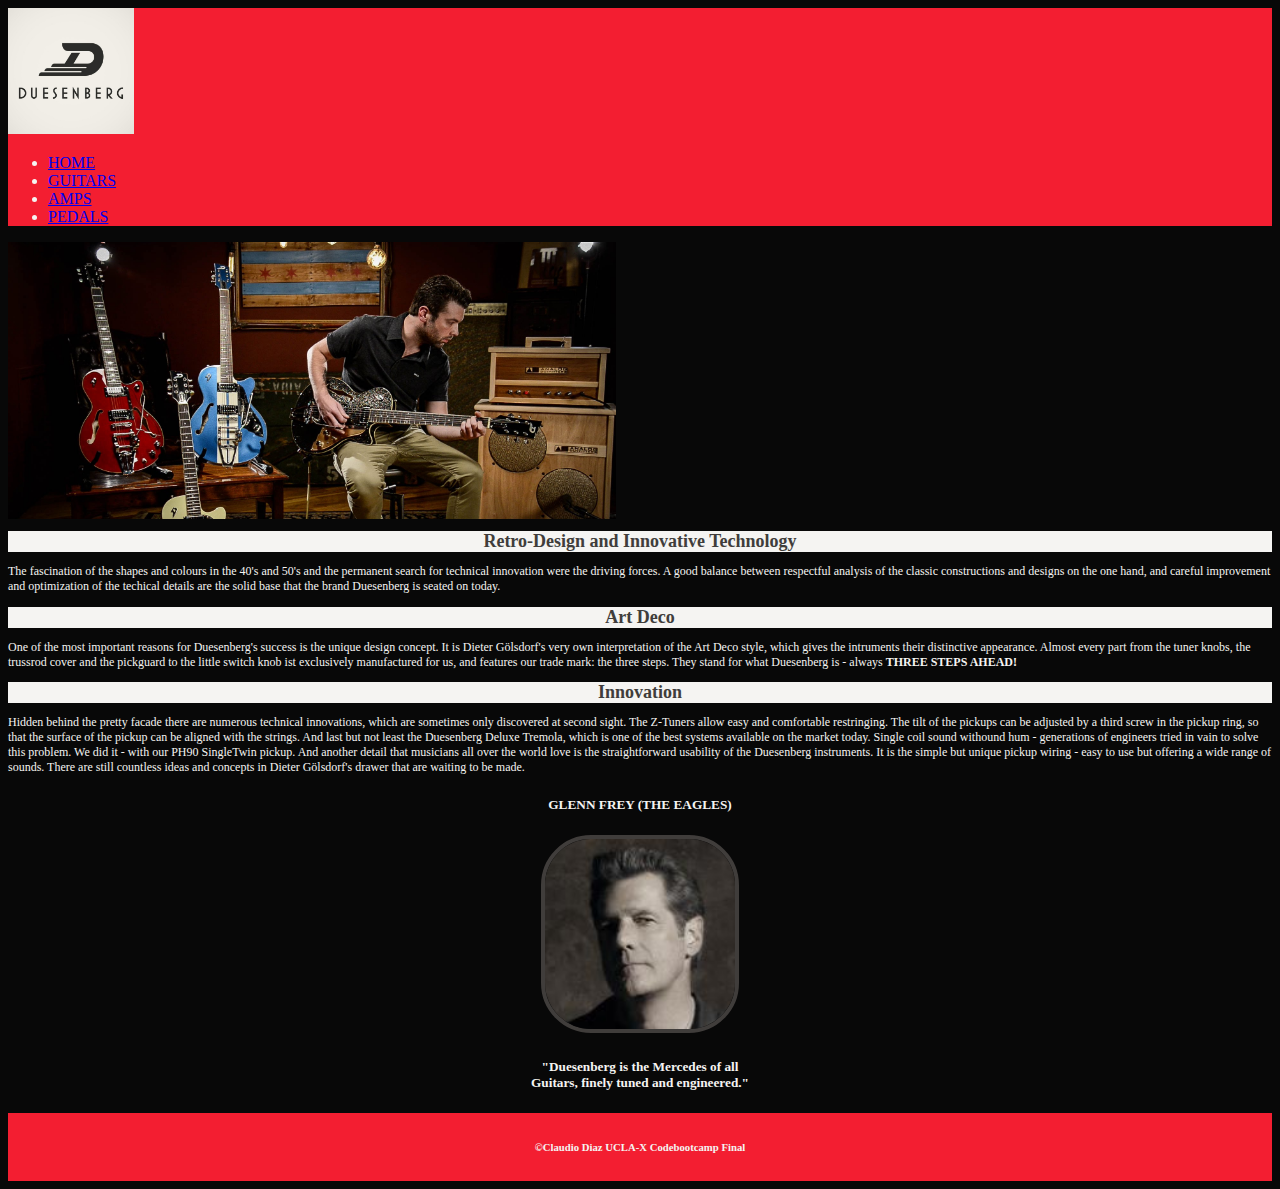
<file: index.html>
<!doctype html>
<html class="no-js" lang="">
    <head>
        <meta charset="utf-8">
        <meta http-equiv="X-UA-Compatible" content="IE=edge,chrome=1">
        <title></title>
        <meta name="description" content="">
        <meta name="viewport" content="width=device-width, initial-scale=1">


        <link rel="stylesheet" href="css/mycss.css">


    </head>
    <body>

    <div class="main">


      <header>
        <!--Main Menu-->
                <div class="menubar">

                    <img src="./img/Logo.jpg" width="10%">

                    <nav class="site-nav">
                        <ul class="">
                          <li><a href="./index.html">HOME</a></li>
                                        <li><a href="./guitars.html">GUITARS</a></li>
                                        <li><a href="./amps.html">AMPS</a></li>
                                        <li><a href="./pedals.html">PEDALS</a></li>
                        </ul>
                    </nav><!--site-nav-->

                    <div class="menu-toggle">
                        <div class="burguer-menu"></div>

                    </div><!--menu-toggle-->

                </div><!--End menubar-->
</header> <!--End header-->


                <div class="main-slide">

                          <div class="sliding1">
                              <img src="./img/Top_image_page_1.jpg" width="100%" height="">
                              <img src="./img/Top_image_page_2.jpg" width="100%" height="">
                              <img src="./img/Top_image_page_3.jpg" width="100%" height="">

                          </div><!--sliding1-->
                </div><!--main-slide-->

                

                <div class="info">

                    <div class="about-us">

                        <h1 class="titles">Retro-Design and Innovative Technology</h1>

                        <p>The fascination of the shapes and colours in the 40's and 50's and the permanent search for technical innovation were the driving forces. A good balance between respectful analysis of the classic constructions and designs on the one hand, and careful improvement and optimization of the techical details are the solid base that the brand Duesenberg is seated on today.</p>

                        <h1 class="titles">Art Deco</h1>

                        <p>One of the most important reasons for Duesenberg's success is the unique design concept. It is Dieter Gölsdorf's very own interpretation of the Art Deco style, which gives the intruments their distinctive appearance. Almost every part from the tuner knobs, the trussrod cover and the pickguard to the little switch knob ist exclusively manufactured for us, and features our trade mark: the three steps. They stand for what Duesenberg is - always <b>THREE STEPS AHEAD!</b></p>

                        <h1 class="titles">Innovation</h1>

                        <p>Hidden behind the pretty facade there are numerous technical innovations, which are sometimes only discovered at second sight. The Z-Tuners allow easy and comfortable restringing. The tilt of the pickups can be adjusted by a third screw in the pickup ring, so that the surface of the pickup can be aligned with the strings. And last but not least the Duesenberg Deluxe Tremola, which is one of the best systems available on the market today.

Single coil sound withound hum - generations of engineers tried in vain to solve this problem. We did it - with our PH90 SingleTwin pickup. And another detail that musicians all over the world love is the straightforward usability of the Duesenberg instruments. It is the simple but unique pickup wiring - easy to use but offering a wide range of sounds.

There are still countless ideas and concepts in Dieter Gölsdorf's drawer that are waiting to be made.</p>

                    </div>

                    <div class="band">
                     <h5>
                         GLENN FREY (THE EAGLES)
                     </h5>
                     </div>


                     <img class="gleen" src="./img/glennfrey_0.jpg" width="15%">

                     <div class="quote">
                      <h5>
                          "Duesenberg is the Mercedes of all <br> Guitars, finely tuned and engineered."
                      </h5>
                  </div><!--end of band-->


                </div>

                <footer class="footer">

                    <h6>

                        &copyClaudio Diaz UCLA-X Codebootcamp Final
                    </h6>

                </footer>








    </div><!--End of DIV main-->









<script src="./js/jquery-1.11.3.min.js"></script>
<script src="https://maxcdn.bootstrapcdn.com/bootstrap/3.3.7/js/bootstrap.min.js" integrity="sha384-Tc5IQib027qvyjSMfHjOMaLkfuWVxZxUPnCJA7l2mCWNIpG9mGCD8wGNIcPD7Txa" crossorigin="anonymous"></script>
        <script src="./js/main.js"></script>
    </body>
</html>
</file>
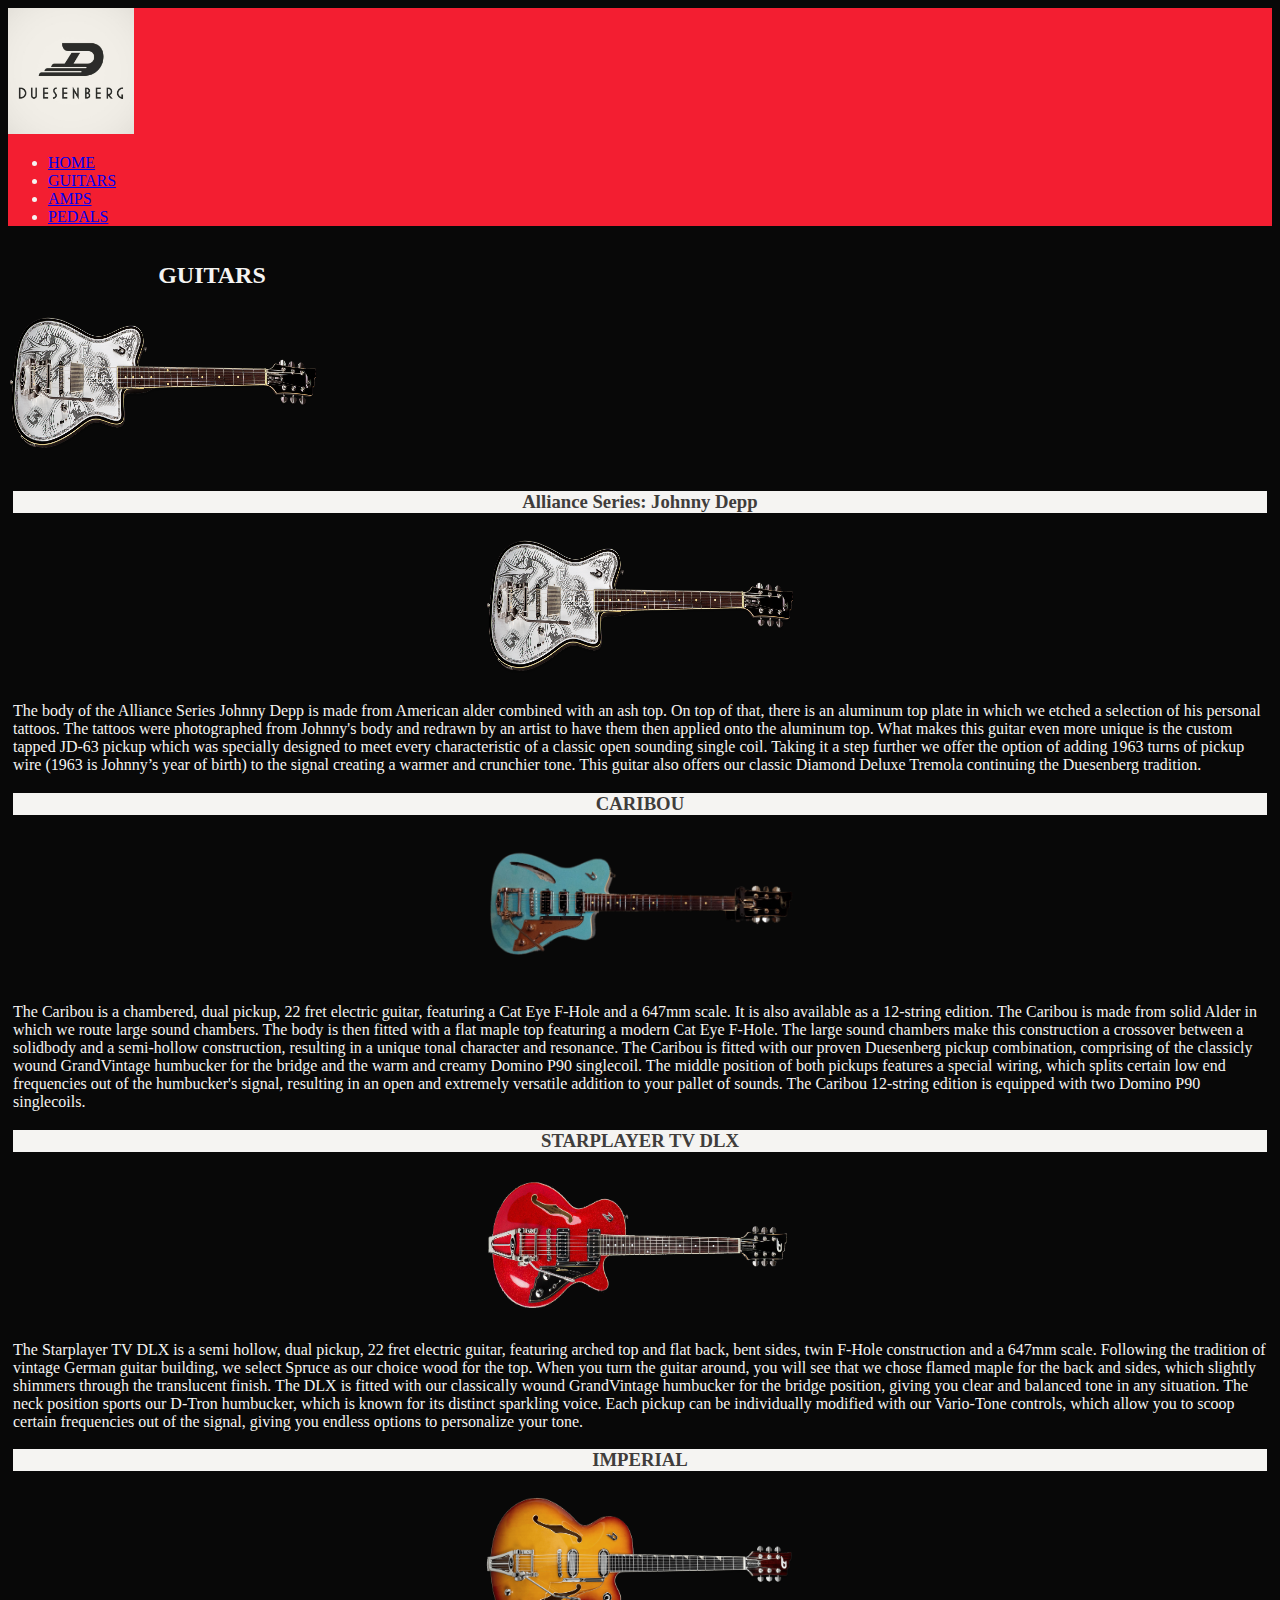
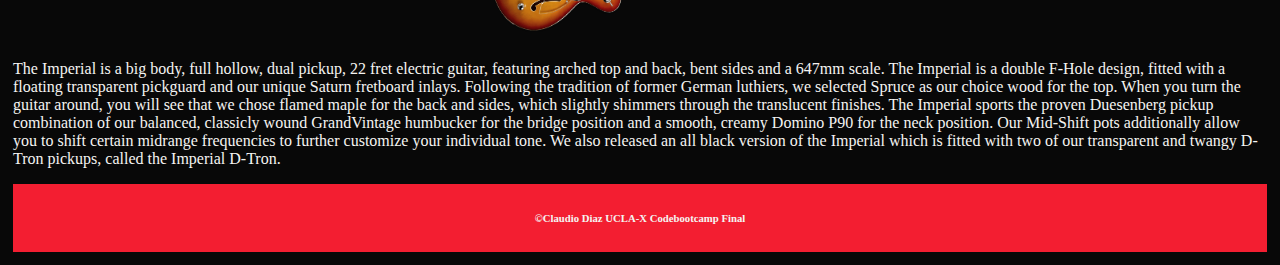
<file: guitars.html>
<!doctype html>
<html class="no-js" lang="">
    <head>
        <meta charset="utf-8">
        <meta http-equiv="X-UA-Compatible" content="IE=edge,chrome=1">
        <title></title>
        <meta name="description" content="">
        <meta name="viewport" content="width=device-width, initial-scale=1">


        <link rel="stylesheet" href="css/mycss.css">


    </head>
    <body>

    <div class="main">


      <header>
        <!--Main Menu-->
                <div class="menubar">

                    <img src="./img/Logo.jpg" width="10%">

                    <nav class="site-nav">
                        <ul>
                          <li><a href="./index.html">HOME</a></li>
                                        <li><a href="./guitars.html">GUITARS</a></li>
                                        <li><a href="./amps.html">AMPS</a></li>
                                        <li><a href="./pedals.html">PEDALS</a></li>
                        </ul>
                    </nav><!--site-nav-->

                    <div class="menu-toggle">
                        <div class="burguer-menu"></div>

                    </div><!--menu-toggle-->

                </div><!--End menubar-->
</header> <!--End header-->


                <div class="main-slide2" >

                  <h2>GUITARS</h2>

                          <div class="sliding2">
                              <img src="./img/Guitar1.png" width="310px" height="150px">
                              <img src="./img/Guitar2.png" width="310px" height="150px">
                              <img src="./img/Guitar3.png" width="310px" height="150px">
                              <img src="./img/Guitar4.png" width="310px" height="150px">

                          </div><!--sliding1-->
                </div><!--main-slide-->

                <div class="guitars">

                    <div class="guitar guitar1">

                           <div class="guitar_name"> <h3>Alliance Series: Johnny Depp</h3> </div>
                           <div class="guitar_image"><img src="./img/Guitar1.png" width="310px" height="150px"></div>
                           <div class="guitar_info"> <p>The body of the Alliance Series Johnny Depp is made from American alder combined with an ash top. On top of that, there is an aluminum top plate in which we etched a selection of his personal tattoos. The tattoos were photographed from Johnny's body and redrawn by an artist to have them then applied onto the aluminum top.
                               What makes this guitar even more unique is the custom tapped JD-63 pickup which was specially designed to meet every characteristic of a classic open sounding single coil. Taking it a step further we offer the option of adding 1963 turns of pickup wire (1963 is Johnny’s year of birth) to the signal creating a warmer and crunchier tone. This guitar also offers our classic Diamond Deluxe Tremola continuing the Duesenberg tradition.
                        </p> </div>


                        <div class="guitar_name"> <h3>CARIBOU</h3> </div>
                        <div class="guitar_image"><img src="./img/Guitar2.png" width="310px" height="150px"></div>
                        <div class="guitar_info"> <p>The Caribou is a chambered, dual pickup, 22 fret electric guitar, featuring a Cat Eye F-Hole and a 647mm scale. It is also available as a 12-string edition.

The Caribou is made from solid Alder in which we route large sound chambers. The body is then fitted with a flat maple top featuring a modern Cat Eye F-Hole. The large sound chambers make this construction a crossover between a solidbody and a semi-hollow construction, resulting in a unique tonal character and resonance.

The Caribou is fitted with our proven Duesenberg pickup combination, comprising of the classicly wound GrandVintage humbucker for the bridge and the warm and creamy Domino P90 singlecoil. The middle position of both pickups features a special wiring, which splits certain low end frequencies out of the humbucker's signal, resulting in an open and extremely versatile addition to your pallet of sounds. The Caribou 12-string edition is equipped with two Domino P90 singlecoils.
                        </p> </div>

                        <div class="guitar_name"> <h3>STARPLAYER TV DLX</h3> </div>
                        <div class="guitar_image"><img src="./img/Guitar3.png" width="310px" height="150px"></div>
                        <div class="guitar_info"> <p>The Starplayer TV DLX is a semi hollow, dual pickup, 22 fret electric guitar, featuring arched top and flat back, bent sides, twin F-Hole construction and a 647mm scale.

Following the tradition of vintage German guitar building, we select Spruce as our choice wood for the top. When you turn the guitar around, you will see that we chose flamed maple for the back and sides, which slightly shimmers through the translucent finish.

The DLX is fitted with our classically wound GrandVintage humbucker for the bridge position, giving you clear and balanced tone in any situation. The neck position sports our D-Tron humbucker, which is known for its distinct sparkling voice.
Each pickup can be individually modified with our Vario-Tone controls, which allow you to scoop certain frequencies out of the signal, giving you endless options to personalize your tone.</p> </div>

<div class="guitar_name"> <h3>IMPERIAL</h3> </div>
<div class="guitar_image"><img src="./img/Guitar4.png" width="310px" height="150px"></div>
<div class="guitar_info"> <p>The Imperial is a big body, full hollow, dual pickup, 22 fret electric guitar, featuring arched top and back, bent sides and a 647mm scale. The Imperial is a double F-Hole design, fitted with a floating transparent pickguard and our unique Saturn fretboard inlays.

Following the tradition of former German luthiers, we selected Spruce as our choice wood for the top. When you turn the guitar around, you will see that we chose flamed maple for the back and sides, which slightly shimmers through the translucent finishes.

The Imperial sports the proven Duesenberg pickup combination of our balanced, classicly wound GrandVintage humbucker for the bridge position and a smooth, creamy Domino P90 for the neck position. Our Mid-Shift pots additionally allow you to shift certain midrange frequencies to further customize your individual tone.
We also released an all black version of the Imperial which is fitted with two of our transparent and twangy D-Tron pickups, called the Imperial D-Tron.</p> </div>




                </div><!--guitars-->

                <footer class="footer">

                    <h6>

                        &copyClaudio Diaz UCLA-X Codebootcamp Final
                    </h6>

                </footer>








    </div><!--End of DIV main-->










<script src="https://maxcdn.bootstrapcdn.com/bootstrap/3.3.7/js/bootstrap.min.js" integrity="sha384-Tc5IQib027qvyjSMfHjOMaLkfuWVxZxUPnCJA7l2mCWNIpG9mGCD8wGNIcPD7Txa" crossorigin="anonymous"></script>
<script src="./js/jquery-1.11.3.min.js"></script>
        <script src="./js/main.js"></script>
    </body>
</html>
</file>
<file: css/mycss.css>
/*-------------------------------------
||--------------Color Palette:---------
Red 1: #f31e31
Red 2: #f32a3d
White:#f5f4f2
Gray:#403d3b
Black:#080808
||
-------------------------------------*/


body{
     background-color: #080808;
     color:#f5f4f2;
     align-content: center;
     padding: 0px;
     font: helvetica, ariel, san-serif;

   }

   main{
      max-width: 1280px;
      max-height: 3192px;
   }

   header{
      background-color: #f31e31;
      max-width: 1280px;
      /*--max-height: 50px;--*/
      /*--border: white 1px solid;--*/
      padding: 0px;
      margin: auto;
      position:relative;
   }

   header::after{
      content: '';
      clear: both;
      display: block;
   }


   @media only screen and (max-width: 600px) {

      body{
           background-color: #080808;
           color:#f5f4f2;
           align-content: center;
           padding: 0px;
           display: flex;
           padding: 0px;
           font-family: helvetica;

         }

         main{
           max-width: 600px;
           max-height: 3192px;
           background-color:#080808;
         }

         header{
           background-color: #f31e31;
           max-width: 600px;
           /*--max-height: 50px;--*/
           /*--border: white 1px solid;--*/
           padding: 0px;
           margin: auto;
           position:relative;
         }

         header::after{
           content: '';
           clear: both;
           display: block;
         }

         /*-------------------------------------
         | menubar site-nav
         -------------------------------------*/

      .menubar{
         background-color: #f32a3d;
         max-width: 600px;
      /*border: white 1px solid;--*/
         padding: 10px 0px 10px 15px;
       }
       .site-nav{
          position:absolute;
          top:63px;
          right: 0;
          background-color: #403d3b;
        height:0px;
        overflow: hidden;
       }
       .site-nav--open{
          height: auto;
       }
       .site-nav li:first-child{
          border-top: 1px solid #f5f4f2;
       }
       .site-nav ul{
          margin:0;
          padding:0;
          list-style: none;
       }

       .site-nav li{
          border-bottom: 1px solid #f5f4f2;

       }

       .site-nav li{
          color:#f5f4f2;
          display: block;
          padding: 1em 3em;
          text-decoration: none;
       }
       .site-nav a:hover,
       .site-nav li:hover,
       .site-nav li:focus{
          background: #f32a3d;
       }

       .menu-toggle{
          /*background: #403d3b;*/
          padding: 21px;
          position: absolute;
          right: 3px;
          top: 10px;
          cursor: pointer;
       }

       .burguer-menu,
       .burguer-menu::before,
       .burguer-menu::after{
          content:'';
          display: block;
          background: #f5f4f2;
          height: 3px;
          width: 2em;
          border-radius: 3px;
       }

       .burguer-menu::before{
          transform: translateY(-6px);
       }

       .burguer-menu::after{
          transform: translateY(3px);
       }/* End of nav---------*/


       /*-------------------------------------
       | img carousel
       -------------------------------------*/
      .main-slide{
         width: 408px;
         height: 250px;
         overflow: hidden;
      }

      .main-slide2{
         width: 408px;
         height: 225px;
         overflow: hidden;
      }
      .main-slide2 h2{
         text-align: center;
      }
      .main-slide3{
         width: 408px;
         height: 435px;
         overflow: hidden;
      }

      .main-slide3 h2{
         text-align: center;
      }

      .main-slide4{
         width: 408px;
         height: 435px;
         overflow: hidden;
      }

      .main-slide4 h2{
         text-align: center;
      }


      /*-------------------------------------
      | Info
      -------------------------------------*/

      .info{
         flex-wrap:wrap;
         text-align: center;

      }

      .titles{
         font-size: 18px;
         color:#403d3b;
         background-color: #f5f4f2;
      }

      .gleen{
         border: solid 4px #403d3b;
         border-radius: 50px;
         margin: auto;
      }

      .about-us p{
         text-align: left;
         font-size: 12px;
      }

      /*-------------------------------------
      | Guitars
      -------------------------------------*/

      .guitars{
         padding: 5px;
         flex-wrap:wrap;
         text-align: center;
      }

      .guitar p{
         text-align: left;
      }

      .guitar h3{
         color:#403d3b;
         background-color: #f5f4f2;
      }

      /*-------------------------------------
      | footer
      -------------------------------------*/

      .footer{
         text-align: center;
         background-color:#f31e31;
         padding: 3px;
      }


}/*end of @media only screen and (max-width: 600px)*/


 @media only screen and (max-width: 768px){

    body{
         background-color: #080808;
         color:#f5f4f2;
         align-content: center;
         padding: 0px;
         display: flex;
         padding: 0px;
         font-family: helvetica;

       }

       main{
         max-width: 768px;
         max-height: 3192px;
         background-color:#080808;

       }

       header{
         background-color: #f31e31;
         max-width: 760px;
         /*--max-height: 50px;--*/
         /*--border: white 1px solid;--*/
         padding: 0px;
         margin: auto;
         position:relative;
       }

       header::after{
         content: '';
         clear: both;
         display: block;
       }

       /*-------------------------------------
       | menubar site-nav
       -------------------------------------*/

    .menubar{
       background-color: #f32a3d;
       max-width: 900px;
    /*border: white 1px solid;--*/
       padding: 10px 0px 10px 15px;
     }
     .site-nav{
        position:absolute;
        top:83px;
        right: 0;
        background-color: #403d3b;

     }
     .site-nav--open{
        height: auto;
     }
     .site-nav li:first-child{
        border-top: 1px solid #f5f4f2;
     }
     .site-nav ul{

    list-style-type: none;
    margin: 0;
    padding: 0;
    overflow: hidden;
    background-color: #333;

     }

     .site-nav li{
        border-bottom: 1px solid #f5f4f2;

     }

     .site-nav li{
        color:#f5f4f2;
        display: block;
        padding: 1em 3em;
        text-decoration: none;
     }
     .site-nav a:hover,
     .site-nav li:hover,
     .site-nav li:focus{
        background: #f32a3d;
     }

     .menu-toggle{
        /*background: #403d3b;*/
        padding: 21px;
        position: absolute;
        right: 3px;
        top: 10px;
        cursor: pointer;
     }


}/* End of nav---------*/


     /*-------------------------------------
     | img carousel
     -------------------------------------*/
    .main-slide{
       width: 608px;
       height: 277px;
       overflow: hidden;
    }

    .main-slide2{
       width: 408px;
       height: 225px;
       overflow: hidden;
    }
    .main-slide2 h2{
       text-align: center;
    }
    .main-slide3{
       width: 408px;
       height: 435px;
       overflow: hidden;
    }

    .main-slide3 h2{
       text-align: center;
    }

    .main-slide4{
       width: 408px;
       height: 435px;
       overflow: hidden;
    }

    .main-slide4 h2{
       text-align: center;
    }


    /*-------------------------------------
    | Info
    -------------------------------------*/

    .info{
       flex-wrap:wrap;
       text-align: center;

    }

    .titles{
       font-size: 18px;
       color:#403d3b;
       background-color: #f5f4f2;
    }

    .gleen{
       border: solid 4px #403d3b;
       border-radius: 50px;
       margin: auto;
    }

    .about-us p{
       text-align: left;
       font-size: 12px;
    }

    /*-------------------------------------
    | Guitars
    -------------------------------------*/

    .guitars{
       padding: 5px;
       flex-wrap:wrap;
       text-align: center;
    }

    .guitar p{
       text-align: left;
    }

    .guitar h3{
       color:#403d3b;
       background-color: #f5f4f2;
    }

    /*-------------------------------------
    | footer
    -------------------------------------*/

    .footer{
       text-align: center;
       background-color:#f31e31;
       padding: 3px;
    }


    }/*end of @media only screen and (max-width: 600px)*/
</file>
